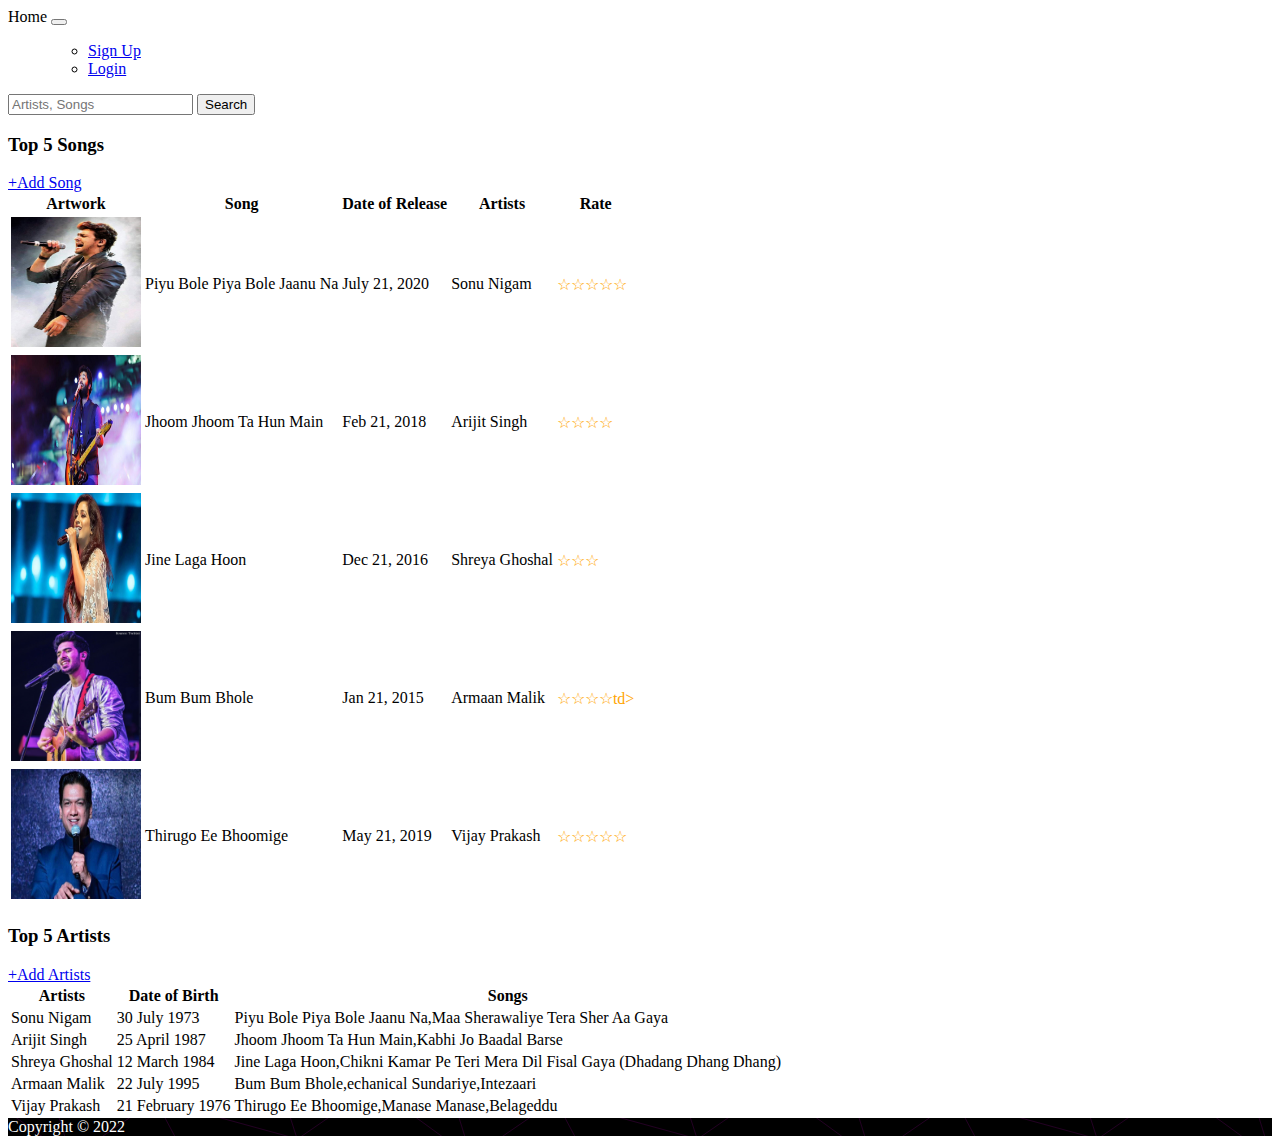
<file: index.html>
<!doctype html>
<html lang="en">
  <head>
    <!-- Required meta tags -->
    <meta charset="utf-8">
    <meta name="viewport" content="width=device-width, initial-scale=1">

    <!-- Bootstrap CSS -->
    <link href="https://cdn.jsdelivr.net/npm/bootstrap@5.0.2/dist/css/bootstrap.min.css" rel="stylesheet" integrity="sha384-EVSTQN3/azprG1Anm3QDgpJLIm9Nao0Yz1ztcQTwFspd3yD65VohhpuuCOmLASjC" crossorigin="anonymous">
    <link rel="stylesheet" href="style.css">
    <title>Music Website</title>
  </head>
  <body>
<nav class="navbar border-bottom navbar-expand-lg py-2 navbar-dark bg-dark">
  <div class="container-fluid">
    <a class="navbar-brand">Home</a>
    <button class="navbar-toggler" type="button" data-bs-toggle="collapse" data-bs-target="#navbarSupportedContent" aria-controls="navbarSupportedContent" aria-expanded="false" aria-label="Toggle navigation">
      <span class="navbar-toggler-icon"></span>
    </button>
    <div class="collapse navbar-collapse" id="navbarSupportedContent">
      <ul class="navbar-nav ms-auto mb-2 mb-lg-0">

        <ul class="navbar-nav me-auto mb-2 mb-lg-0">
        <li class="nav-item">
          <a class="nav-link " aria-current="page" href="#">Sign Up</a>
        </li>
        <li class="nav-item">
          <a class="nav-link login" aria-current="page" href="#">Login</a>
        </li>

      </ul>

      </ul>

    </div>
    <form class="d-flex">
      <input class="form-control me-2" type="search" placeholder="Artists, Songs" aria-label="Search">
      <button class="btn btn-outline-success" type="submit">Search</button>
    </form>
  </div>
</nav>

<div>
  <h3>Top 5 Songs</h3>
<div class=" d-grid gap-2 d-md-flex justify-content-md-end py-2 ">
  <a href="song.html"></a>
  <a href="song.html" class="btn btn-primary me-md-2" type="button" >+Add Song</a>
</div>
</div>


<table class="table table-bordered">
  <div class="text-center">

  <thead>
    <tr>

      <th class="text-center py-5" scope="col">Artwork</th>
      <th class="text-center py-5" scope="col">Song</th>
      <th class="text-center py-5" scope="col">Date of Release</th>
      <th class="text-center py-5" scope="col">Artists</th>
      <th class="text-center py-5" scope="col">Rate</th>

    </tr>
  </thead>
  <tbody>
    <tr>
      <td><img class="rounded mx-auto d-block img" src="images/a1.jpg" alt=""></td>
      <td class="text-center py-5">Piyu Bole Piya Bole Jaanu Na</td>
      <td class="text-center py-5">July 21, 2020</td>
      <td class="text-center py-5">Sonu Nigam</td>
      <td class="text-center py-5 checked">&star;&star;&star;&star;&star;</td>

    </tr>

    <tr>
      <td><img class="rounded mx-auto d-block img" src="images/a2.jpg" alt=""></td>
      <td class="text-center py-5">Jhoom Jhoom Ta Hun Main</td>
      <td class="text-center py-5">Feb 21, 2018</td>
      <td class="text-center py-5">Arijit Singh</td>
      <td class="text-center py-5 checked">&star;&star;&star;&star;</td>
    </tr>
    <tr>
      <td><img class="rounded mx-auto d-block img" src="images/a3.jpg" alt=""></td>
      <td class="text-center py-5">Jine Laga Hoon</td>
      <td class="text-center py-5">Dec 21, 2016</td>
      <td class="text-center py-5">Shreya Ghoshal</td>
      <td class="text-center py-5 checked">&star;&star;&star;</td>
    </tr>

    <tr>
      <td><img class="rounded mx-auto d-block img" src="images/a4.jpg" alt=""></td>
      <td class="text-center py-5">Bum Bum Bhole</td>
      <td class="text-center py-5">Jan 21, 2015</td>
      <td class="text-center py-5">	Armaan Malik</td>
      <td class="text-center py-5 checked">&star;&star;&star;&star;td>
    </tr>

    <tr>
      <td><img class="rounded mx-auto d-block img" src="images/a5.jpg" alt=""></td>
      <td class="text-center py-5">Thirugo Ee Bhoomige</td>
      <td class="text-center py-5">May 21, 2019</td>
      <td class="text-center py-5">Vijay Prakash</td>
      <td class="text-center py-5 checked">&star;&star;&star;&star;&star;</td>
    </tr>

  </tbody>
  </div>
</table>



<div>
  <h3 class="">Top 5 Artists</h3>
<div class=" d-grid gap-2 d-md-flex justify-content-md-end py-2">
  <a href="artists.html" class="btn btn-primary me-md-2" type="button" >+Add Artists</a>

</div>
</div>


<table class="table table-bordered ">
  <div class="text-center">

  <thead>
    <tr>
      <th class="text-center py-5" scope="col">Artists</th>
      <th class="text-center py-5" scope="col">Date of Birth</th>
      <th class="text-center py-5" scope="col">Songs</th>
    </tr>
  </thead>
  <tbody>
    <tr>
      <td class="text-center py-5">Sonu Nigam</td>
      <td class="text-center py-5">30 July 1973</td>
      <td class="text-center py-5">Piyu Bole Piya Bole Jaanu Na,Maa Sherawaliye Tera Sher Aa Gaya</td>
    </tr>

    <tr>
      <td class="text-center py-5">Arijit Singh</td>
      <td class="text-center py-5">25 April 1987</td>
      <td class="text-center py-5">Jhoom Jhoom Ta Hun Main,Kabhi Jo Baadal Barse</td>
    </tr>
    <tr>
      <td class="text-center py-5">Shreya Ghoshal</td>
      <td class="text-center py-5">12 March 1984</td>
      <td class="text-center py-5">Jine Laga Hoon,Chikni Kamar Pe Teri Mera Dil Fisal Gaya (Dhadang Dhang Dhang)</td>
    </tr>

    <tr>
      <td class="text-center py-5">Armaan Malik</td>
      <td class="text-center py-5">22 July 1995</td>
      <td class="text-center py-5">Bum Bum Bhole,echanical Sundariye,Intezaari</td>
    </tr>

    <tr>
      <td class="text-center py-5">Vijay Prakash</td>
      <td class="text-center py-5">21 February 1976</td>
      <td class="text-center py-5">Thirugo Ee Bhoomige,Manase Manase,Belageddu</td>
    </tr>

  </tbody>
  </div>
</table>


<footer class="footer background1 text-center py-3">
 <div class="row">
    <div class="col-md-12">
      Copyright &copy 2022<span></span>
    </div>
  </div>
</div>
</footer>

    <!-- Optional JavaScript; choose one of the two! -->

    <!-- Option 1: Bootstrap Bundle with Popper -->
    <script src="https://cdn.jsdelivr.net/npm/bootstrap@5.0.2/dist/js/bootstrap.bundle.min.js" integrity="sha384-MrcW6ZMFYlzcLA8Nl+NtUVF0sA7MsXsP1UyJoMp4YLEuNSfAP+JcXn/tWtIaxVXM" crossorigin="anonymous"></script>

    <!-- Option 2: Separate Popper and Bootstrap JS -->
    <!--
    <script src="https://cdn.jsdelivr.net/npm/@popperjs/core@2.9.2/dist/umd/popper.min.js" integrity="sha384-IQsoLXl5PILFhosVNubq5LC7Qb9DXgDA9i+tQ8Zj3iwWAwPtgFTxbJ8NT4GN1R8p" crossorigin="anonymous"></script>
    <script src="https://cdn.jsdelivr.net/npm/bootstrap@5.0.2/dist/js/bootstrap.min.js" integrity="sha384-cVKIPhGWiC2Al4u+LWgxfKTRIcfu0JTxR+EQDz/bgldoEyl4H0zUF0QKbrJ0EcQF" crossorigin="anonymous"></script>
    -->
  </body>
</html>
</file>
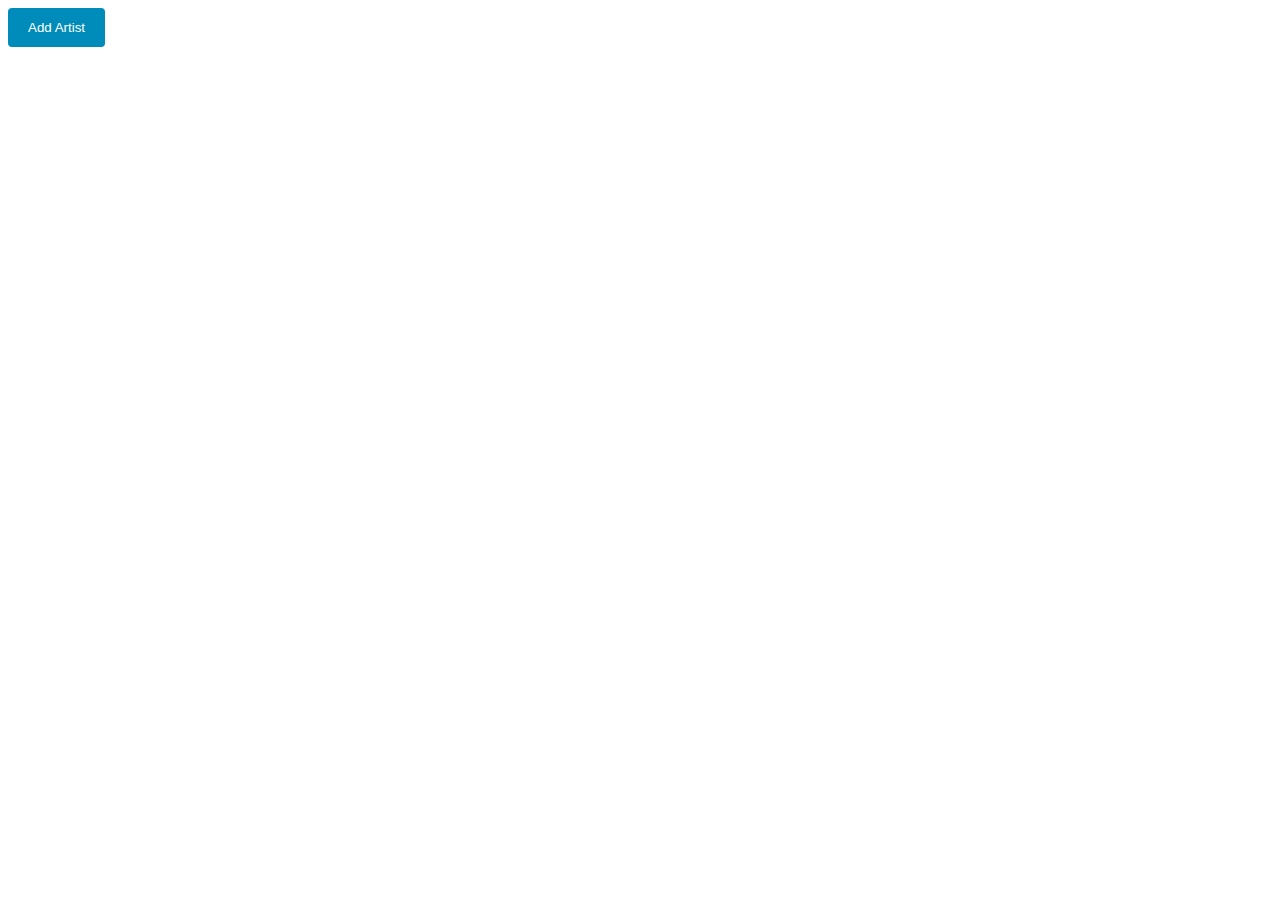
<file: artists.html>
<!DOCTYPE html>
<html lang="en" dir="ltr">
  <head>
    <meta charset="utf-8">
    <title></title>
    <link rel="stylesheet" href="style.css">
  </head>
  <body>
    <button class="btn1" data-modal-target="#modal">Add Artist</button>
    <div class="modal" id="modal">
      <div class="modal-header">
        <div class="title">Add Artist</div>
        <button data-close-button class="close-button">&times;</button>
      </div>
      <div class="modal-body">
        <div class="container">
  <form action="action_page.php">

    <label for="fname">Artist Name</label>
    <input type="text" id="fname" name="firstname">

    <label for="lname">Date of Birth</label>
    <input type="text" id="lname" name="lastname">


    <label for="subject">Bio</label>
    <textarea id="subject" name="subject" style="height:200px"></textarea>

    <input type="submit" value="Cancel">
    <input type="submit" value="Submit">

  </form>
</div>
      </div>
    </div>
    <div id="overlay"></div>
    <script src="script.js" charset="utf-8"></script>
  </body>
</html>
</file>
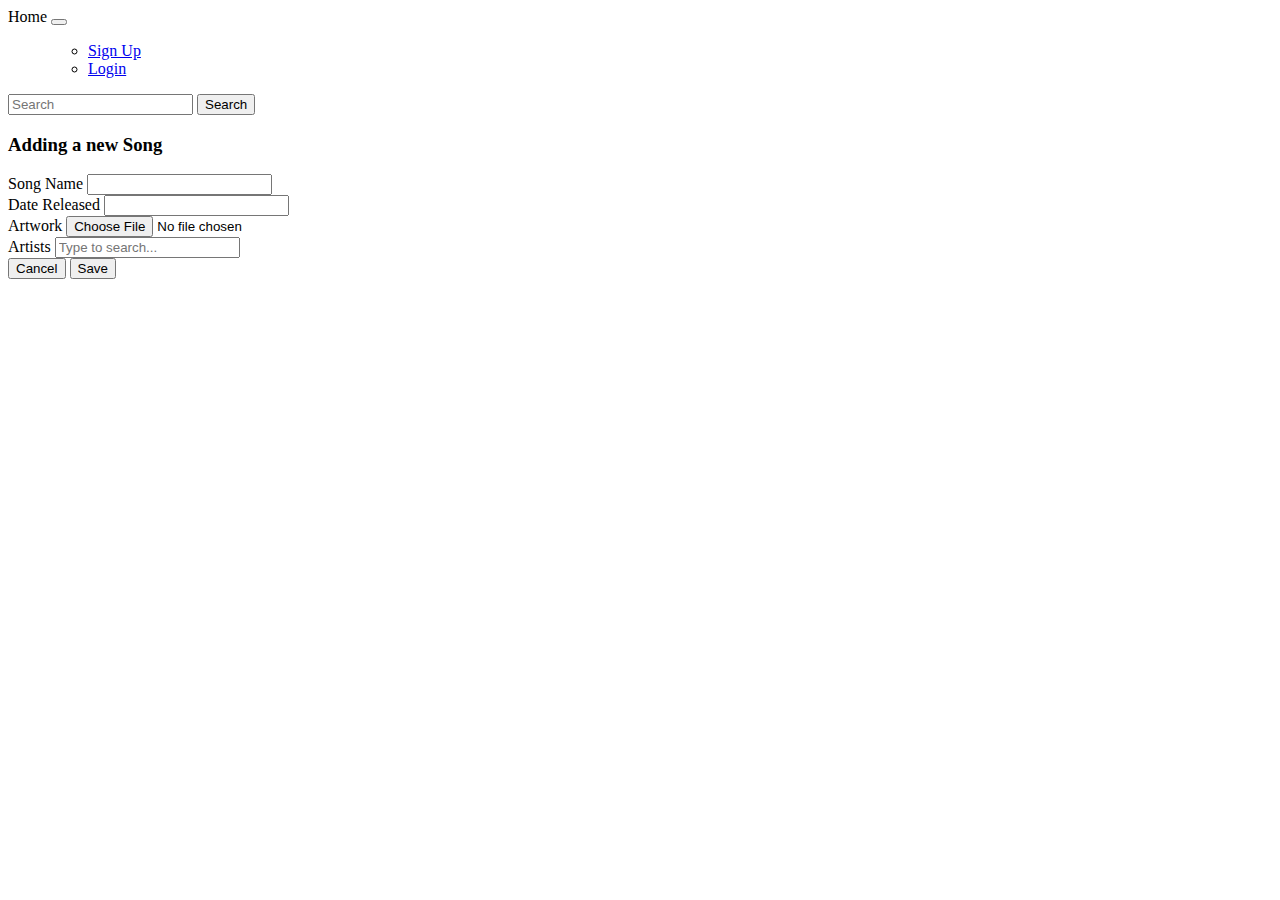
<file: song.html>
<!doctype html>
<html lang="en">
  <head>
    <!-- Required meta tags -->
    <meta charset="utf-8">
    <meta name="viewport" content="width=device-width, initial-scale=1">

    <!-- Bootstrap CSS -->
    <link href="https://cdn.jsdelivr.net/npm/bootstrap@5.0.2/dist/css/bootstrap.min.css" rel="stylesheet" integrity="sha384-EVSTQN3/azprG1Anm3QDgpJLIm9Nao0Yz1ztcQTwFspd3yD65VohhpuuCOmLASjC" crossorigin="anonymous">

    <title>Hello, world!</title>
  </head>
  <body>
    <nav class="navbar border-bottom navbar-expand-lg py-2 navbar-dark bg-dark">
      <div class="container-fluid">
        <a class="navbar-brand">Home</a>
        <button class="navbar-toggler" type="button" data-bs-toggle="collapse" data-bs-target="#navbarSupportedContent" aria-controls="navbarSupportedContent" aria-expanded="false" aria-label="Toggle navigation">
          <span class="navbar-toggler-icon"></span>
        </button>
        <div class="collapse navbar-collapse" id="navbarSupportedContent">
          <ul class="navbar-nav ms-auto mb-2 mb-lg-0">

            <ul class="navbar-nav me-auto mb-2 mb-lg-0">
            <li class="nav-item">
              <a class="nav-link " aria-current="page" href="#">Sign Up</a>
            </li>
            <li class="nav-item">
              <a class="nav-link login" aria-current="page" href="#">Login</a>
            </li>

          </ul>

          </ul>
        <form class="d-flex">
          <input class="form-control me-2" type="search" placeholder="Search" aria-label="Search">
          <button class="btn btn-outline-success" type="submit">Search</button>
        </form>
      </div>
    </nav>


    <section id="contact_us_section" class="py-5">
          <div class="container">
            <h3 class="text-center text-secondary">Adding a new Song</h3>
            <div class="row">
              <div class="col-md-12">


      <form>
      <div class="mb-3">
        <label for="exampleInputEmail1" class="form-label">Song Name</label>
        <input name="song" type="text" class="form-control" id="exampleInputSongs" aria-describedby="songs">
      </div>

      <div class="mb-3">
        <label for="exampleInputPassword1" class="form-label">Date Released</label>
        <input name="date released" type="text" class="form-control" id="contactNumberField">
      </div>

      <div class="mb-3">
  <label for="formFile" class="form-label">Artwork</label>
  <input class="form-control" type="file" id="formFile">
</div>

<label for="exampleDataList" class="form-label">Artists</label>
<input class="form-control" list="datalistOptions" id="exampleDataList" placeholder="Type to search...">
<datalist id="datalistOptions">
  <option value="Lewis Cadalpi">
  <option value="Post Malone">
  <option value="Justin Bieber">
  <option value="Quavo">
  <option value="Juice WRLD">
</datalist>



      <div class="container text-center py-3">
        <button type="submit" class="btn btn-outline-secondary btn-sm">Cancel</button>
        <button type="submit" class="btn btn-secondary btn-sm">Save</button>
      </div>


    </form>



    <script src="https://cdn.jsdelivr.net/npm/bootstrap@5.0.2/dist/js/bootstrap.bundle.min.js" integrity="sha384-MrcW6ZMFYlzcLA8Nl+NtUVF0sA7MsXsP1UyJoMp4YLEuNSfAP+JcXn/tWtIaxVXM" crossorigin="anonymous"></script>
  </body>
</html>
</file>
<file: style.css>
.img {
  width: 130px;
  height: 130px;
}
*, *::after, *::before {
  box-sizing: border-box;
}

.modal {
  position: fixed;
  top: 50%;
  left: 50%;
  transform: translate(-50%, -50%) scale(0);
  transition: 200ms ease-in-out;
  border: 1px solid black;
  border-radius: 10px;
  z-index: 10;
  background-color: white;
  width: 500px;
  max-width: 80%;
}

.modal.active {
  transform: translate(-50%, -50%) scale(1);
}

.modal-header {
  padding: 10px 15px;
  display: flex;
  justify-content: space-between;
  align-items: center;
  border-bottom: 1px solid black;
}

.modal-header .title {
  font-size: 1.25rem;
  font-weight: bold;
}

.modal-header .close-button {
  cursor: pointer;
  border: none;
  outline: none;
  background: none;
  font-size: 1.25rem;
  font-weight: bold;
}

.modal-body {
  padding: 10px 15px;
}

#overlay {
  position: fixed;
  opacity: 0;
  transition: 200ms ease-in-out;
  top: 0;
  left: 0;
  right: 0;
  bottom: 0;
  background-color: rgba(0, 0, 0, .5);
  pointer-events: none;
}

#overlay.active {
  opacity: 1;
  pointer-events: all;
}





/* Style inputs with type="text", select elements and textareas */
input[type=text], select, textarea {
  width: 100%; /* Full width */
  padding: 12px; /* Some padding */
  border: 1px solid #ccc; /* Gray border */
  border-radius: 4px; /* Rounded borders */
  box-sizing: border-box; /* Make sure that padding and width stays in place */
  margin-top: 6px; /* Add a top margin */
  margin-bottom: 16px; /* Bottom margin */
  resize: vertical /* Allow the user to vertically resize the textarea (not horizontally) */
}

/* Style the submit button with a specific background color etc */
input[type=submit] {
  text-align: center;
  background-color: #008CBA;
  color: white;
  padding: 12px 20px;
  border: none;
  border-radius: 4px;
  cursor: pointer;
}

/* When moving the mouse over the submit button, add a darker green color */
input[type=submit]:hover {
  background-color: #45a049;
}

/* Add a background color and some padding around the form */
.container {
  border-radius: 5px;
  background-color: #f2f2f2;
  padding: 20px;
}
.btn1{
  text-align: center;
  background-color: #008CBA;
  color: white;
  padding: 12px 20px;
  border: none;
  border-radius: 4px;
  cursor: pointer;
}


.background1{
  color: white;
  background-color: #000000;
  background-image: url("data:image/svg+xml,%3Csvg xmlns='http://www.w3.org/2000/svg' width='400' height='400' viewBox='0 0 800 800'%3E%3Cg fill='none' stroke='%23404' stroke-width='1'%3E%3Cpath d='M769 229L1037 260.9M927 880L731 737 520 660 309 538 40 599 295 764 126.5 879.5 40 599-197 493 102 382-31 229 126.5 79.5-69-63'/%3E%3Cpath d='M-31 229L237 261 390 382 603 493 308.5 537.5 101.5 381.5M370 905L295 764'/%3E%3Cpath d='M520 660L578 842 731 737 840 599 603 493 520 660 295 764 309 538 390 382 539 269 769 229 577.5 41.5 370 105 295 -36 126.5 79.5 237 261 102 382 40 599 -69 737 127 880'/%3E%3Cpath d='M520-140L578.5 42.5 731-63M603 493L539 269 237 261 370 105M902 382L539 269M390 382L102 382'/%3E%3Cpath d='M-222 42L126.5 79.5 370 105 539 269 577.5 41.5 927 80 769 229 902 382 603 493 731 737M295-36L577.5 41.5M578 842L295 764M40-201L127 80M102 382L-261 269'/%3E%3C/g%3E%3Cg fill='%23505'%3E%3Ccircle cx='769' cy='229' r='5'/%3E%3Ccircle cx='539' cy='269' r='5'/%3E%3Ccircle cx='603' cy='493' r='5'/%3E%3Ccircle cx='731' cy='737' r='5'/%3E%3Ccircle cx='520' cy='660' r='5'/%3E%3Ccircle cx='309' cy='538' r='5'/%3E%3Ccircle cx='295' cy='764' r='5'/%3E%3Ccircle cx='40' cy='599' r='5'/%3E%3Ccircle cx='102' cy='382' r='5'/%3E%3Ccircle cx='127' cy='80' r='5'/%3E%3Ccircle cx='370' cy='105' r='5'/%3E%3Ccircle cx='578' cy='42' r='5'/%3E%3Ccircle cx='237' cy='261' r='5'/%3E%3Ccircle cx='390' cy='382' r='5'/%3E%3C/g%3E%3C/svg%3E");
}

.checked {
  color: orange;
}
</file>
